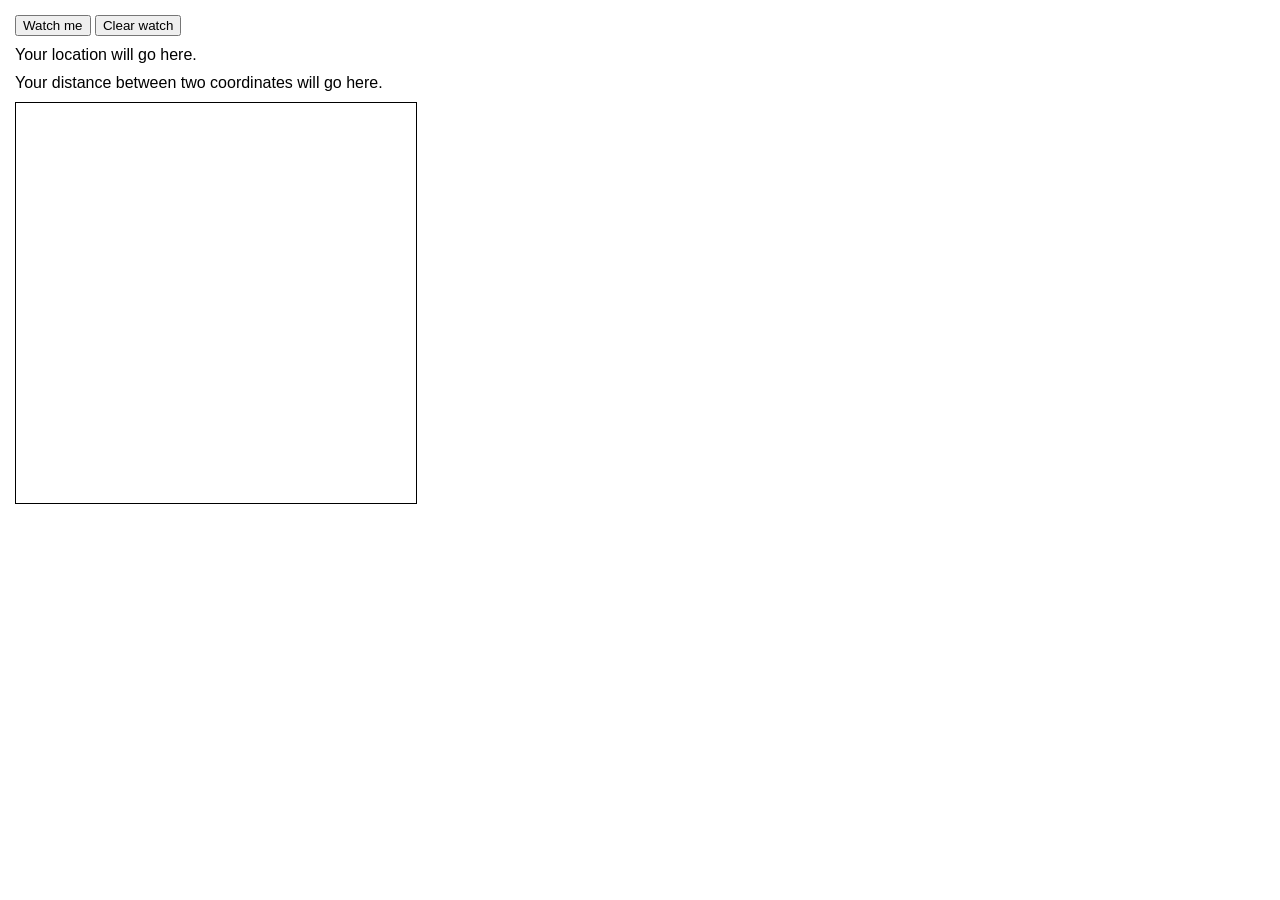
<file: index.html>
<!doctype html>
<html lang="en">
<head>
  <meta charset="utf-8">
  <title>Wherever you go, there you are</title>
  <!-- This line gives us the ability to use the Google Maps API -->
  <script src="http://maps.google.com/maps/api/js?sensor=true"></script>
  <script src="myLoc.js"></script>
  <link rel="stylesheet" href="myLoc.css">
</head>
<body>
  <form>
    <input type="button" id="watch" value="Watch me">
    <input type="button" id="clearWatch" value="Clear watch">
  </form>
  <div id="location">Your location will go here.</div>
  <div id="distance">Your distance between two coordinates will go here.</div>
  <div id="map"></div>
</body>
</html>
</file>
<file: myLoc.css>
/* myLoc.css */
body {
	font-family: Arial, Helvetica, sans-serif;
	margin: 10px;
}

form, div#location, div#distance {
	padding: 5px;
}

div#map {
  margin: 5px;
  border: 1px solid black;
  width: 400px;
  height: 400px;
}
</file>
